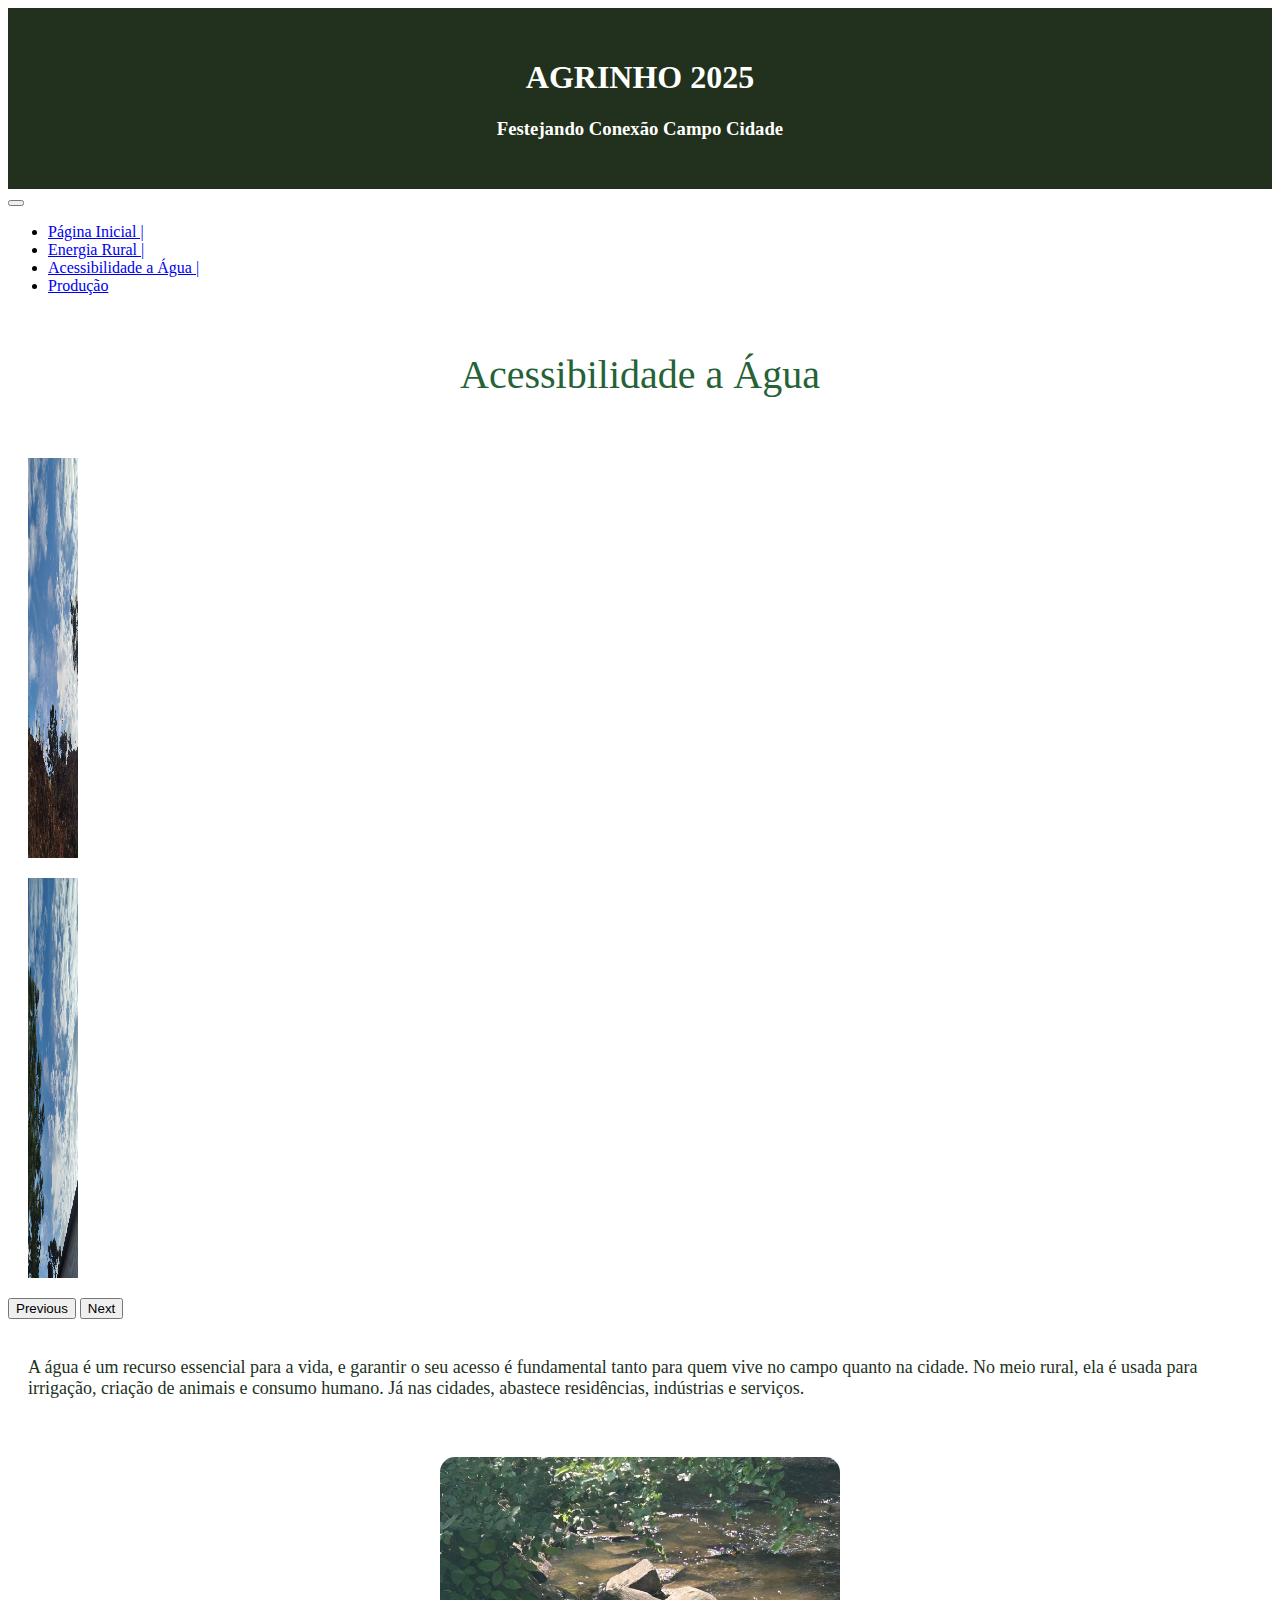
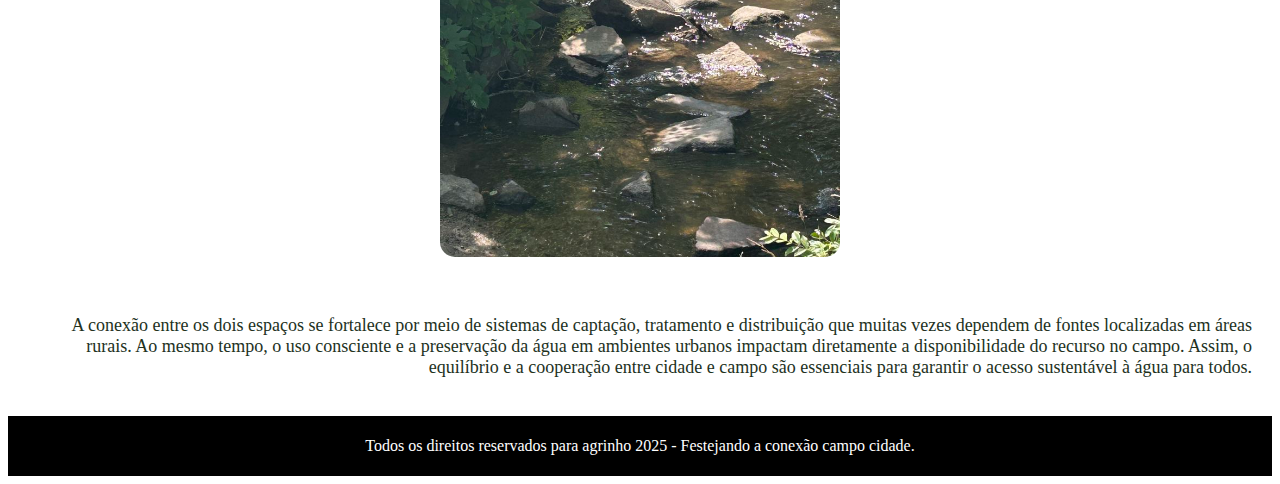
<file: agua.html>
<!DOCTYPE html>
<html lang="en">
    <head>
        <meta charset="UTF-8">
        <meta name="viewport" content="width=device-width, initial-scale=1.0">
        <title>Document</title>
        <link href="https://cdn.jsdelivr.net/npm/bootstrap@5.3.5/dist/css/bootstrap.min.css" rel="stylesheet"
            integrity="sha384-SgOJa3DmI69IUzQ2PVdRZhwQ+dy64/BUtbMJw1MZ8t5HZApcHrRKUc4W0kG879m7" crossorigin="anonymous">
        <link rel="stylesheet" href="agua.css">
    </style>
    </head>
<body>
    <section class="cabecalho">
        <h1>AGRINHO 2025</h1>
        <h3>Festejando Conexão Campo Cidade</h3>
    </section>

    <nav class="navbar navbar-expand-lg bg-success">
        <div class="container-fluid ">
            <button class="navbar-toggler" type="button" data-bs-toggle="collapse" data-bs-target="#navbarNav"
                aria-controls="navbarNav" aria-expanded="false" aria-label="Toggle navigation">
                <span class="navbar-toggler-icon"></span>
            </button>
            <div class="collapse navbar-collapse justify-content-center" id="navbarNav">
                <ul class="navbar-nav">
                    <li class="nav-item">
                        <a class="nav-link active text-white" aria-current="page" href="index.html">Página Inicial |</a>
                    </li>
                    <li class="nav-item">
                        <a class="nav-link text-white" href="energia.html">Energia Rural |</a>
                    </li>
                    <li class="nav-item">
                        <a class="nav-link text-white" href="agua.html">Acessibilidade a Água |</a>
                    </li>
                    <li class="nav-item">
                        <a class="nav-link text-white" href="producao.html">Produção</a>
                    </li>
                </ul>
            </div>
        </div>
    </nav>


    <div class= "agua" >
    <p>Acessibilidade a Água</p>
</div>

<div id="carouselExample" class="carousel slide pt-4 pb-3">
            <div class="carousel-inner">
                <div class="carousel-item active">
                    <img src="./assets/image/agua.jpg" class="img-slide d-block w-100" alt="...">
                </div>
                <div class="carousel-item">
                    <img src="./assets/image/agua2.jpg" class= "img-slide d-block w-100" alt="...">
                </div>
            </div>
            <button class="carousel-control-prev" type="button" data-bs-target="#carouselExample" data-bs-slide="prev">
                <span class="carousel-control-prev-icon" aria-hidden="true"></span>
                <span class="visually-hidden">Previous</span>
            </button>
            <button class="carousel-control-next" type="button" data-bs-target="#carouselExample" data-bs-slide="next">
                <span class="carousel-control-next-icon" aria-hidden="true"></span>
                <span class="visually-hidden">Next</span>
            </button>
        </div>
      </div>


<div class="container text-center">
  <div class="row align-items-center">
    <div class="col">
    <p>A água é um recurso essencial para a vida, e garantir o seu acesso é fundamental
    tanto para quem vive no campo quanto na cidade. No meio rural, ela é usada para irrigação, 
    criação de animais e consumo humano. Já nas cidades, abastece residências, indústrias e serviços.
    </p>

    </div>
    <div class="col">
    <img src="./assets/image/rio.png" alt="">
    </div>
    <div class="col">
    <p>A conexão entre os dois espaços se fortalece por meio de sistemas de captação, tratamento e 
    distribuição que muitas vezes dependem de fontes localizadas em áreas rurais. Ao mesmo tempo,
    o uso consciente e a preservação da água em ambientes urbanos impactam diretamente a disponibilidade
    do recurso no campo. Assim, o equilíbrio e a cooperação entre cidade e campo são essenciais para garantir 
    o acesso sustentável à água para todos.
    </p>

    </div>
  </div>
</div>



    <div class="footer ">
        <p>Todos os direitos reservados para agrinho 2025 - Festejando a conexão campo cidade.</p>
    </div>

    <script src="https://cdn.jsdelivr.net/npm/bootstrap@5.3.5/dist/js/bootstrap.bundle.min.js"
        integrity="sha384-k6d4wzSIapyDyv1kpU366/PK5hCdSbCRGRCMv+eplOQJWyd1fbcAu9OCUj5zNLiq"
        crossorigin="anonymous"></script>
</body>

</html>
</file>
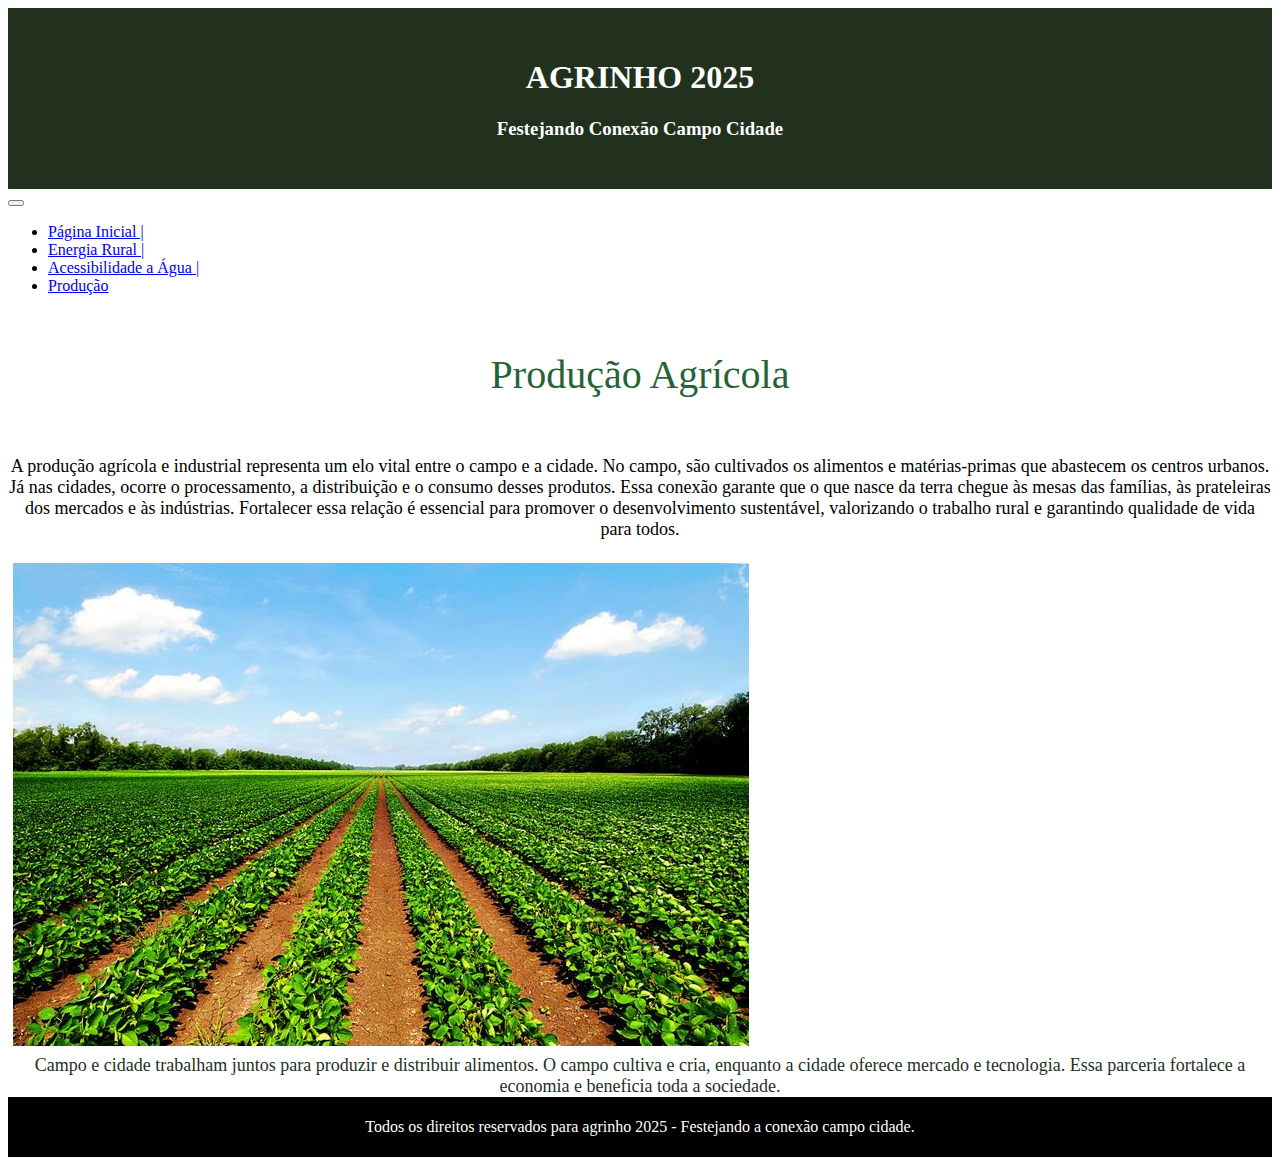
<file: producao.html>
<!DOCTYPE html>
<html lang="en">
    <head>
        <meta charset="UTF-8">
        <meta name="viewport" content="width=device-width, initial-scale=1.0">
        <title>Document</title>
        <link href="https://cdn.jsdelivr.net/npm/bootstrap@5.3.5/dist/css/bootstrap.min.css" rel="stylesheet"
            integrity="sha384-SgOJa3DmI69IUzQ2PVdRZhwQ+dy64/BUtbMJw1MZ8t5HZApcHrRKUc4W0kG879m7" crossorigin="anonymous">
            <link href="https://fonts.googleapis.com/css2?family=Acme&family=Oswald:wght@200..700&display=swap" rel="stylesheet">
        <link rel="stylesheet" href="producao.css">
    </head>
<body>
    <section class="cabecalho">
        <h1>AGRINHO 2025</h1>
        <h3>Festejando Conexão Campo Cidade</h3>
    </section>

    <nav class="navbar navbar-expand-lg bg-success">
        <div class="container-fluid ">
            <button class="navbar-toggler" type="button" data-bs-toggle="collapse" data-bs-target="#navbarNav"
                aria-controls="navbarNav" aria-expanded="false" aria-label="Toggle navigation">
                <span class="navbar-toggler-icon"></span>
            </button>
            <div class="collapse navbar-collapse justify-content-center" id="navbarNav">
                <ul class="navbar-nav">
                    <li class="nav-item">
                        <a class="nav-link active text-white" aria-current="page" href="index.html">Página Inicial |</a>
                    </li>
                    <li class="nav-item">
                        <a class="nav-link text-white" href="energia.html">Energia Rural |</a>
                    </li>
                    <li class="nav-item">
                        <a class="nav-link text-white" href="agua.html">Acessibilidade a Água |</a>
                    </li>
                    <li class="nav-item">
                        <a class="nav-link text-white" href="producao.html">Produção</a>
                    </li>
                </ul>
            </div>
        </div>
    </nav>

    <div class= "producao" >
    <p>Produção Agrícola</p>
    </div>

    <div class="alinha">
        <p>A produção agrícola e industrial representa um elo vital entre o campo e a cidade. 
        No campo, são cultivados os alimentos e matérias-primas que abastecem os centros
        urbanos. Já nas cidades, ocorre o processamento, a distribuição e o consumo desses
        produtos. Essa conexão garante que o que nasce da terra chegue às mesas das famílias,
        às prateleiras dos mercados e às indústrias. Fortalecer essa relação é essencial para
        promover o desenvolvimento sustentável, valorizando o trabalho rural e garantindo 
        qualidade de vida para todos.</p>
    </div>

    <div class="container text-center">
  <div class="row align-items-start">
    <div class="img">
        <img src="./assets/image/campo.jpg" alt="">
    </div>
    </div>
    <div class="col">
    Campo e cidade trabalham juntos para produzir e distribuir alimentos. O campo cultiva e cria, 
    enquanto a cidade oferece mercado e tecnologia. Essa parceria fortalece a economia e beneficia
    toda a sociedade.
    </div>
  </div>
</div>
   <div class="footer ">
        <p>Todos os direitos reservados para agrinho 2025 - Festejando a conexão campo cidade.</p>
    </div>

    <script src="https://cdn.jsdelivr.net/npm/bootstrap@5.3.5/dist/js/bootstrap.bundle.min.js"
        integrity="sha384-k6d4wzSIapyDyv1kpU366/PK5hCdSbCRGRCMv+eplOQJWyd1fbcAu9OCUj5zNLiq"
        crossorigin="anonymous"></script>
</body>
</html>
</file>
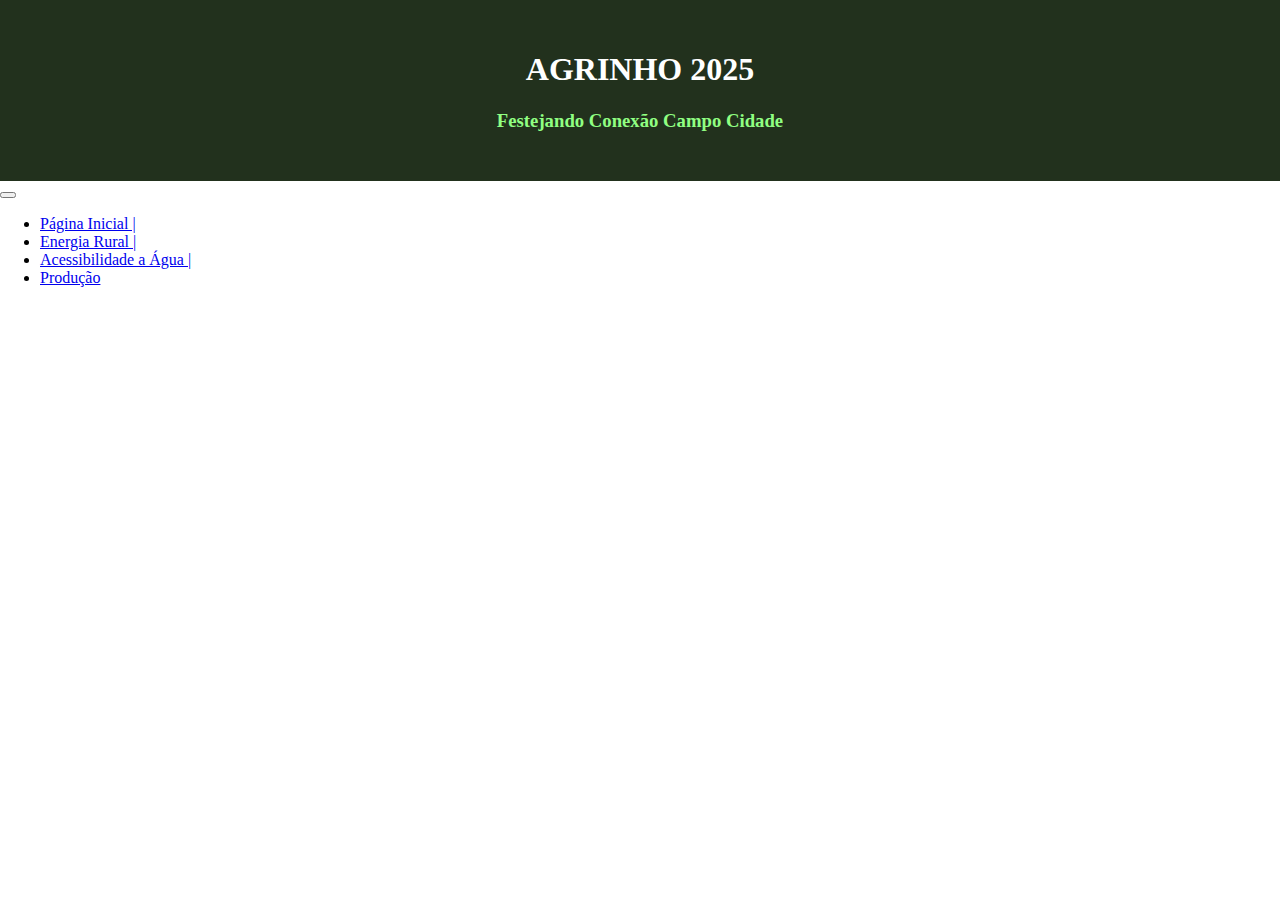
<file: Agrinho/agua.html>
<!DOCTYPE html>
<html lang="en">
    <head>
        <meta charset="UTF-8">
        <meta name="viewport" content="width=device-width, initial-scale=1.0">
        <title>Document</title>
        <link href="https://cdn.jsdelivr.net/npm/bootstrap@5.3.5/dist/css/bootstrap.min.css" rel="stylesheet"
            integrity="sha384-SgOJa3DmI69IUzQ2PVdRZhwQ+dy64/BUtbMJw1MZ8t5HZApcHrRKUc4W0kG879m7" crossorigin="anonymous">
        <link rel="stylesheet" href="agua.css">
    </style>
    </head>
<body>
    <section class="cabecalho">
        <h1>AGRINHO 2025</h1>
        <h3>Festejando Conexão Campo Cidade</h3>
    </section>

    <nav class="navbar navbar-expand-lg bg-success">
        <div class="container-fluid ">
            <button class="navbar-toggler" type="button" data-bs-toggle="collapse" data-bs-target="#navbarNav"
                aria-controls="navbarNav" aria-expanded="false" aria-label="Toggle navigation">
                <span class="navbar-toggler-icon"></span>
            </button>
            <div class="collapse navbar-collapse justify-content-center" id="navbarNav">
                <ul class="navbar-nav">
                    <li class="nav-item">
                        <a class="nav-link active text-white" aria-current="page" href="index.html">Página Inicial |</a>
                    </li>
                    <li class="nav-item">
                        <a class="nav-link text-white" href="energia.html">Energia Rural |</a>
                    </li>
                    <li class="nav-item">
                        <a class="nav-link text-white" href="agua.html">Acessibilidade a Água |</a>
                    </li>
                    <li class="nav-item">
                        <a class="nav-link text-white" href="producao.html">Produção</a>
                    </li>
                </ul>
            </div>
        </div>
    </nav>

</body>
</html>
</file>
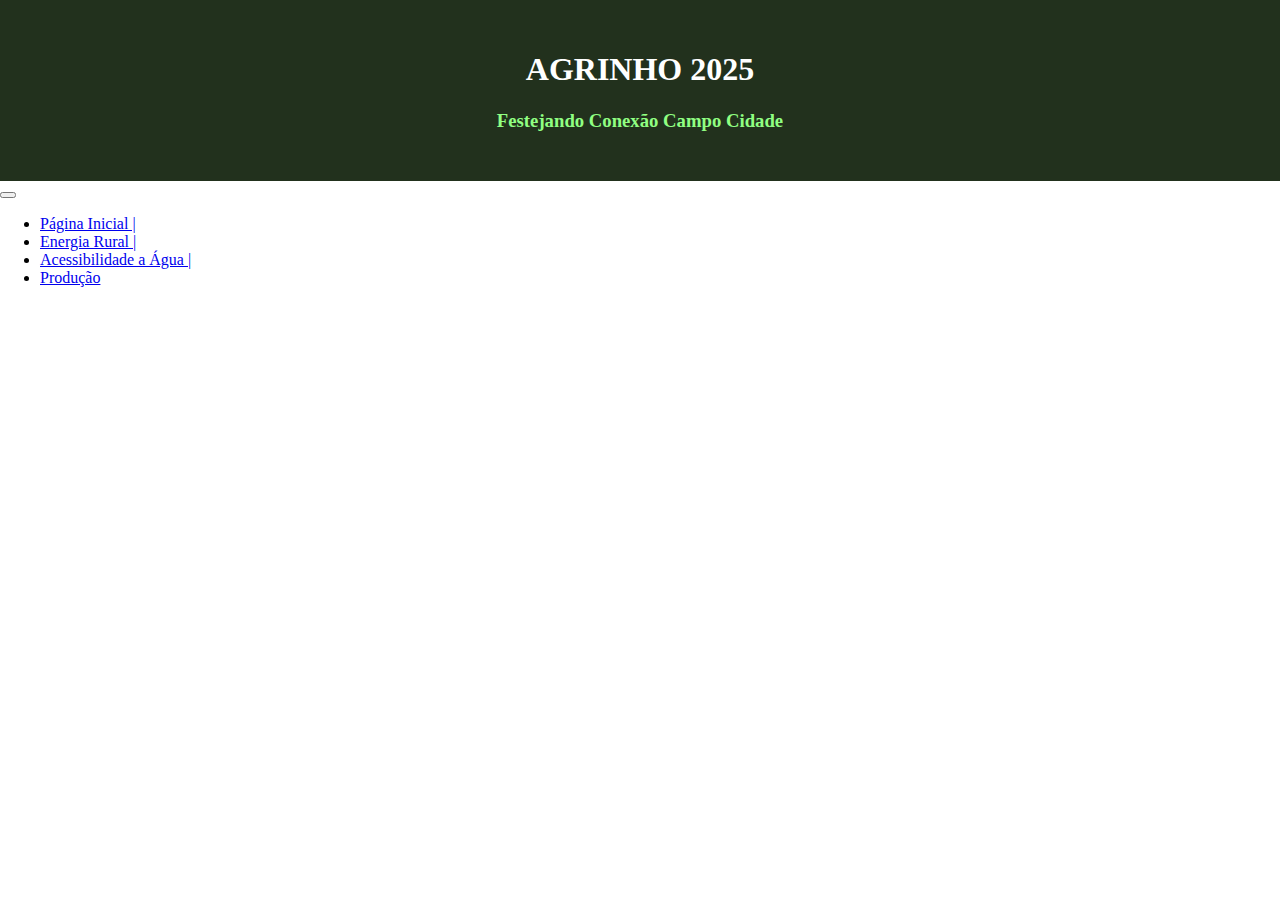
<file: Agrinho/energia.html>
<!DOCTYPE html>
<html lang="en">
    <head>
        <meta charset="UTF-8">
        <meta name="viewport" content="width=device-width, initial-scale=1.0">
        <title>Document</title>
        <link href="https://cdn.jsdelivr.net/npm/bootstrap@5.3.5/dist/css/bootstrap.min.css" rel="stylesheet"
            integrity="sha384-SgOJa3DmI69IUzQ2PVdRZhwQ+dy64/BUtbMJw1MZ8t5HZApcHrRKUc4W0kG879m7" crossorigin="anonymous">
        <link rel="stylesheet" href="energia.css">
    </style>
    </head>
<body>
    <section class="cabecalho">
        <h1>AGRINHO 2025</h1>
        <h3>Festejando Conexão Campo Cidade</h3>
    </section>

    <nav class="navbar navbar-expand-lg bg-success">
        <div class="container-fluid ">
            <button class="navbar-toggler" type="button" data-bs-toggle="collapse" data-bs-target="#navbarNav"
                aria-controls="navbarNav" aria-expanded="false" aria-label="Toggle navigation">
                <span class="navbar-toggler-icon"></span>
            </button>
            <div class="collapse navbar-collapse justify-content-center" id="navbarNav">
                <ul class="navbar-nav">
                    <li class="nav-item">
                        <a class="nav-link active text-white" aria-current="page" href="index.html">Página Inicial |</a>
                    </li>
                    <li class="nav-item">
                        <a class="nav-link text-white" href="energia.html">Energia Rural |</a>
                    </li>
                    <li class="nav-item">
                        <a class="nav-link text-white" href="agua.html">Acessibilidade a Água |</a>
                    </li>
                    <li class="nav-item">
                        <a class="nav-link text-white" href="producao.html">Produção</a>
                    </li>
                </ul>
            </div>
        </div>
    </nav>

</body>
</html>
</file>
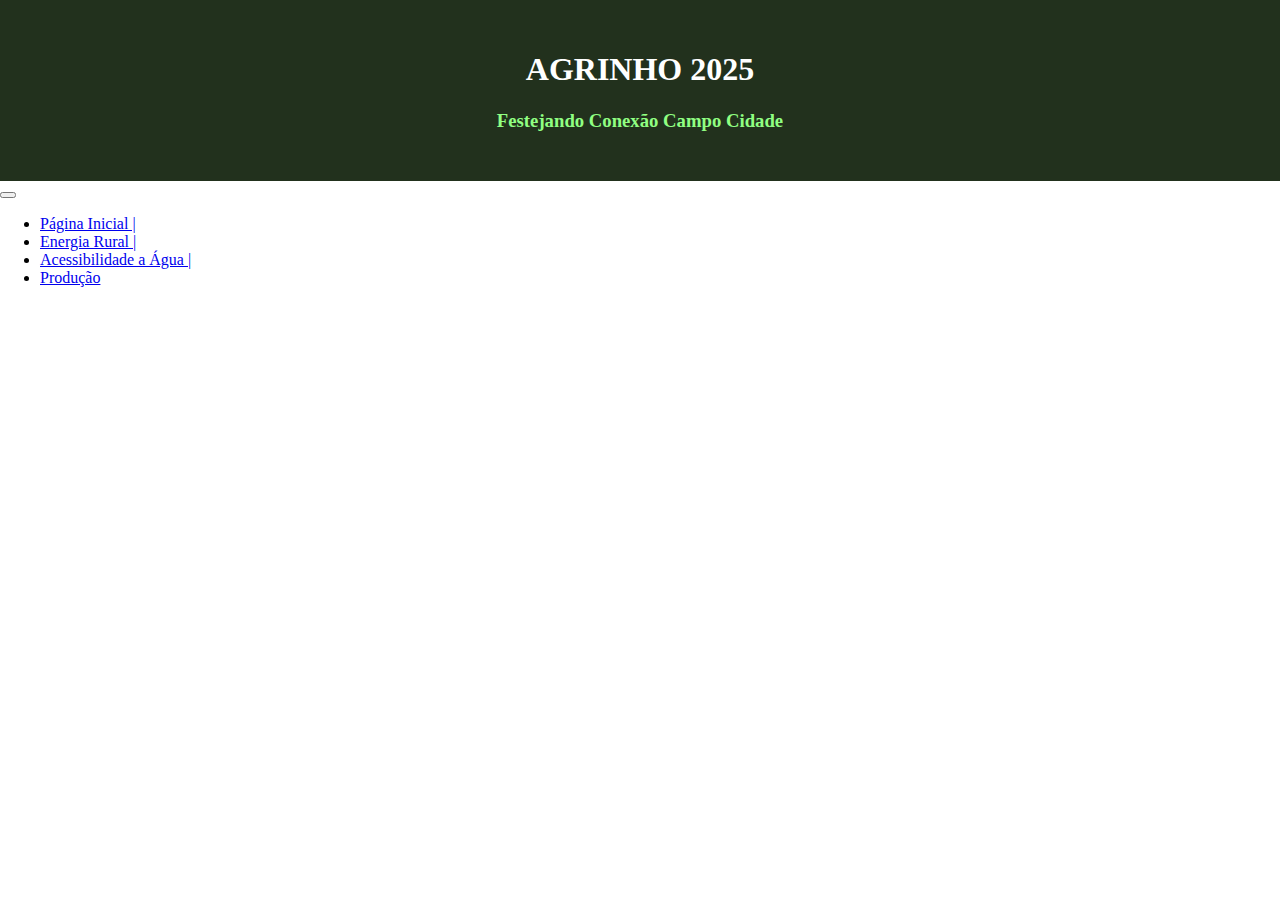
<file: Agrinho/producao.html>
<!DOCTYPE html>
<html lang="en">
    <head>
        <meta charset="UTF-8">
        <meta name="viewport" content="width=device-width, initial-scale=1.0">
        <title>Document</title>
        <link href="https://cdn.jsdelivr.net/npm/bootstrap@5.3.5/dist/css/bootstrap.min.css" rel="stylesheet"
            integrity="sha384-SgOJa3DmI69IUzQ2PVdRZhwQ+dy64/BUtbMJw1MZ8t5HZApcHrRKUc4W0kG879m7" crossorigin="anonymous">
            <link href="https://fonts.googleapis.com/css2?family=Acme&family=Oswald:wght@200..700&display=swap" rel="stylesheet">
        <link rel="stylesheet" href="producao.css">
    </head>
<body>
    <section class="cabecalho">
        <h1>AGRINHO 2025</h1>
        <h3>Festejando Conexão Campo Cidade</h3>
    </section>

    <nav class="navbar navbar-expand-lg bg-success">
        <div class="container-fluid ">
            <button class="navbar-toggler" type="button" data-bs-toggle="collapse" data-bs-target="#navbarNav"
                aria-controls="navbarNav" aria-expanded="false" aria-label="Toggle navigation">
                <span class="navbar-toggler-icon"></span>
            </button>
            <div class="collapse navbar-collapse justify-content-center" id="navbarNav">
                <ul class="navbar-nav">
                    <li class="nav-item">
                        <a class="nav-link active text-white" aria-current="page" href="index.html">Página Inicial |</a>
                    </li>
                    <li class="nav-item">
                        <a class="nav-link text-white" href="energia.html">Energia Rural |</a>
                    </li>
                    <li class="nav-item">
                        <a class="nav-link text-white" href="agua.html">Acessibilidade a Água |</a>
                    </li>
                    <li class="nav-item">
                        <a class="nav-link text-white" href="producao.html">Produção</a>
                    </li>
                </ul>
            </div>
        </div>
    </nav>

    
</body>
</html>
</file>
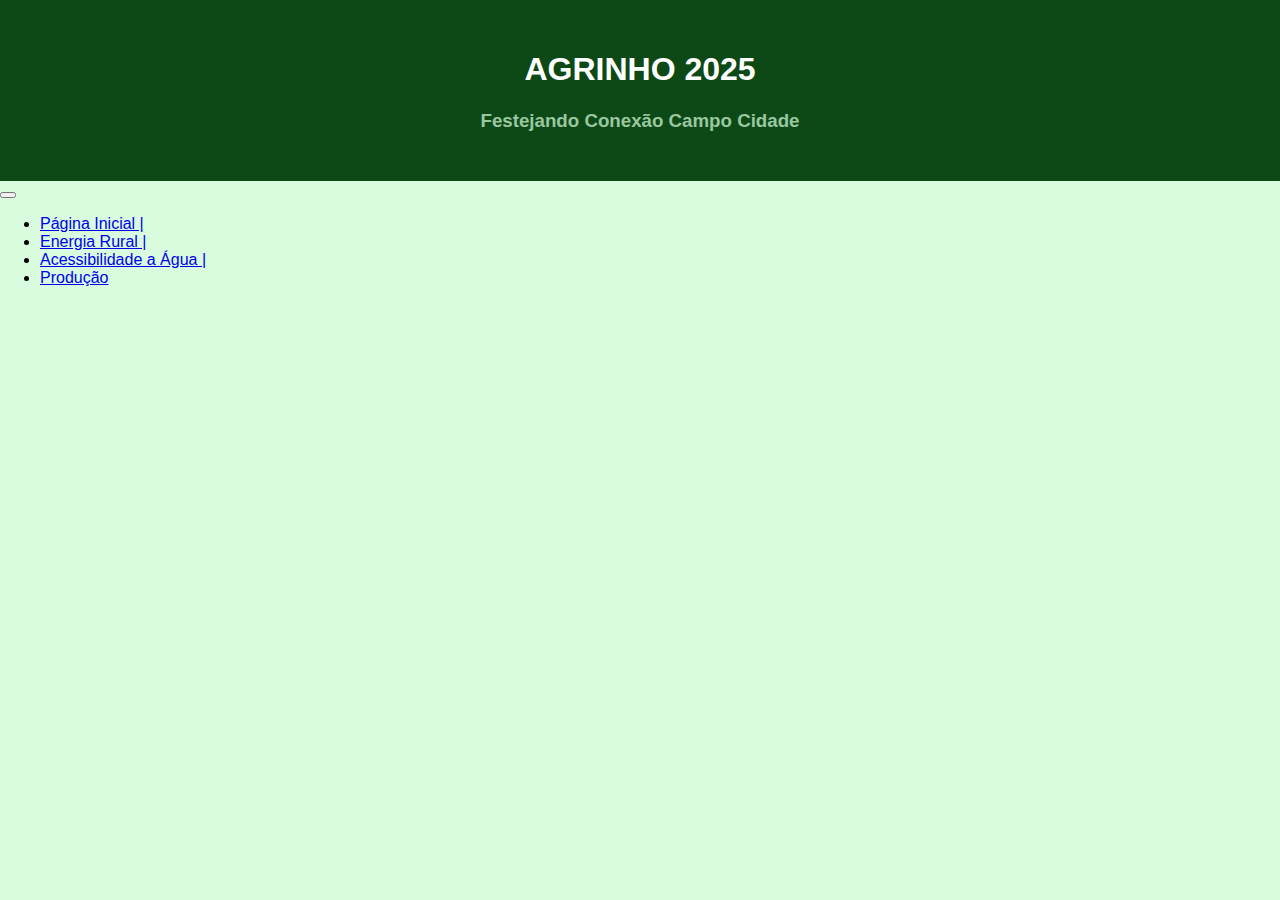
<file: AULA1/agua.html>
<!DOCTYPE html>
<html lang="en">
    <head>
        <meta charset="UTF-8">
        <meta name="viewport" content="width=device-width, initial-scale=1.0">
        <title>Document</title>
        <link href="https://cdn.jsdelivr.net/npm/bootstrap@5.3.5/dist/css/bootstrap.min.css" rel="stylesheet"
            integrity="sha384-SgOJa3DmI69IUzQ2PVdRZhwQ+dy64/BUtbMJw1MZ8t5HZApcHrRKUc4W0kG879m7" crossorigin="anonymous">
        <link rel="stylesheet" href="style.css">
    </style>
    </head>
<body>
    <section class="cabecalho">
        <h1>AGRINHO 2025</h1>
        <h3>Festejando Conexão Campo Cidade</h3>
    </section>

    <nav class="navbar navbar-expand-lg bg-success">
        <div class="container-fluid ">
            <button class="navbar-toggler" type="button" data-bs-toggle="collapse" data-bs-target="#navbarNav"
                aria-controls="navbarNav" aria-expanded="false" aria-label="Toggle navigation">
                <span class="navbar-toggler-icon"></span>
            </button>
            <div class="collapse navbar-collapse justify-content-center" id="navbarNav">
                <ul class="navbar-nav">
                    <li class="nav-item">
                        <a class="nav-link active text-white" aria-current="page" href="index.html">Página Inicial |</a>
                    </li>
                    <li class="nav-item">
                        <a class="nav-link text-white" href="energia.html">Energia Rural |</a>
                    </li>
                    <li class="nav-item">
                        <a class="nav-link text-white" href="agua.html">Acessibilidade a Água |</a>
                    </li>
                    <li class="nav-item">
                        <a class="nav-link text-white" href="producao.html">Produção</a>
                    </li>
                </ul>
            </div>
        </div>
    </nav>
    
</body>
</html>
</file>
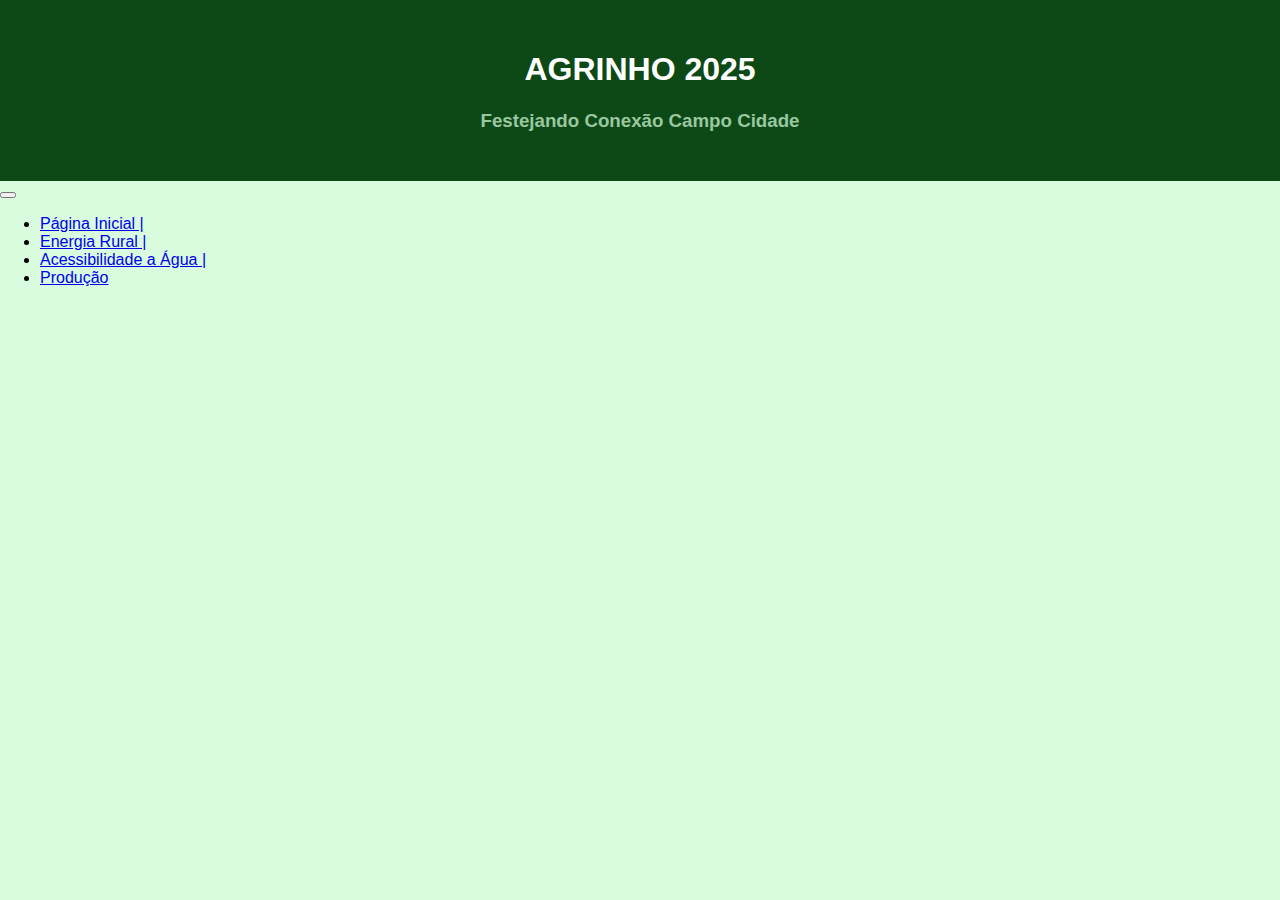
<file: AULA1/producao.html>
<!DOCTYPE html>
<html lang="en">
    <head>
        <meta charset="UTF-8">
        <meta name="viewport" content="width=device-width, initial-scale=1.0">
        <title>Document</title>
        <link href="https://cdn.jsdelivr.net/npm/bootstrap@5.3.5/dist/css/bootstrap.min.css" rel="stylesheet"
            integrity="sha384-SgOJa3DmI69IUzQ2PVdRZhwQ+dy64/BUtbMJw1MZ8t5HZApcHrRKUc4W0kG879m7" crossorigin="anonymous">
        <link rel="stylesheet" href="style.css">
    </style>
    </head>
<body>
    <section class="cabecalho">
        <h1>AGRINHO 2025</h1>
        <h3>Festejando Conexão Campo Cidade</h3>
    </section>

    <nav class="navbar navbar-expand-lg bg-success">
        <div class="container-fluid ">
            <button class="navbar-toggler" type="button" data-bs-toggle="collapse" data-bs-target="#navbarNav"
                aria-controls="navbarNav" aria-expanded="false" aria-label="Toggle navigation">
                <span class="navbar-toggler-icon"></span>
            </button>
            <div class="collapse navbar-collapse justify-content-center" id="navbarNav">
                <ul class="navbar-nav">
                    <li class="nav-item">
                        <a class="nav-link active text-white" aria-current="page" href="index.html">Página Inicial |</a>
                    </li>
                    <li class="nav-item">
                        <a class="nav-link text-white" href="energia.html">Energia Rural |</a>
                    </li>
                    <li class="nav-item">
                        <a class="nav-link text-white" href="agua.html">Acessibilidade a Água |</a>
                    </li>
                    <li class="nav-item">
                        <a class="nav-link text-white" href="producao.html">Produção</a>
                    </li>
                </ul>
            </div>
        </div>
    </nav>

</body>
</html>
</file>
<file: agua.css>
.body{
    padding: 0;
    margin: 0;
    font-family: 'Times New Roman', Times, serif;
    background-color: rgb(180, 255, 205);
}

.cabecalho{
    color: white;
    background-color: rgb(34, 49, 29);
    text-align: center;
    padding: 30px;
}


.container{
    color: rgb(34, 49, 29);
}

.img-slide{         
  width: 50px;  
  height: 400px;  
  display: block;               
  margin: 20px; 
}

.agua{ display: flex;
align-content: center;
font-size: 40px;
color: rgb(37, 99, 55); 
justify-content: center;
align-items: center;  
}

.col img {
  max-width: 100%;
  height: auto;
  display: block;
  margin: 0 auto;
  max-height: 400px; 
    border-radius: 15px;
}


.col:first-child p {
  text-align: left;
  font-size: 18px;
}


.col:last-child p {
  text-align: right;
  font-size: 18px;
}


.row > .col {
  padding: 20px;
}


.footer{
    background-color: black;
    color: white;
    text-align: center;
    padding: 5px;
}
</file>
<file: producao.css>
.body{
    padding: 0;
    margin: 0;
    font-family: 'Times New Roman', Times, serif;
    background-color: rgb(180, 255, 205);
}

.cabecalho{
    color: white;
    background-color: rgb(34, 49, 29);
    text-align: center;
    padding: 30px;
}


.container{
    color: rgb(34, 49, 29);
}

.producao{ display: flex;
align-content: center;
font-size: 40px;
color: rgb(37, 99, 55); 
justify-content: center;
align-items: center;  
}

.alinha{
    text-align: center;
    font-size: 18px;
}

.img{
  display: block;
  margin-left: auto;
  margin-right: auto;
  padding: 5px;
  max-width: 100%;
  height: auto;
}

.col{
       text-align: center;
    font-size: 18px;
}
.footer{
    background-color: black;
    color: white;
    text-align: center;
    padding: 5px;
}
</file>
<file: Agrinho/agua.css>
body{
    padding: 0;
    margin: 0;
    font-family: 'Times New Roman', Times, serif;
}

.cabecalho{
    color: white;
    background-color: rgb(34, 49, 29);
    text-align: center;
    padding: 30px;
}

.cabecalho h3{
    color: rgb(144, 255, 130);
}

.container{
    color: rgb(34, 49, 29);
}
</file>
<file: Agrinho/energia.css>
body{
    padding: 0;
    margin: 0;
    font-family: 'Times New Roman', Times, serif;
}

.cabecalho{
    color: white;
    background-color: rgb(34, 49, 29);
    text-align: center;
    padding: 30px;
}

.cabecalho h3{
    color: rgb(144, 255, 130);
}

.container{
    color: rgb(34, 49, 29);
}
</file>
<file: Agrinho/producao.css>
body{
    padding: 0;
    margin: 0;
    font-family: 'Times New Roman', Times, serif;
}

.cabecalho{
    color: white;
    background-color: rgb(34, 49, 29);
    text-align: center;
    padding: 30px;
}

.cabecalho h3{
    color: rgb(144, 255, 130);
}

.container{
    color: rgb(34, 49, 29);
}
</file>
<file: AULA1/style.css>
body{
    background-color:rgb(216, 252, 221) ;
    padding: 0;
    margin: 0;
    font-family: Arial, Helvetica, sans-serif;
}

.cabecalho{
    color: rgb(255, 255, 255);
    background-color: rgb(13, 73, 23);
    text-align: center;
    padding: 30px;
}

.cabecalho h3{
    color: rgb(153, 199, 159);
}

p .alinha{
    text-align: right;
}
.img-agro{
    width: 300px;
}

.br-3{
    border-radius: 15px;
}

.img-card{
    max-height: 250px;
}

.img-slide{
    max-height: 400px;
}

.footer{
    background-color: black;
    color: white;
    text-align: center;
    padding: 5px;
}
</file>
